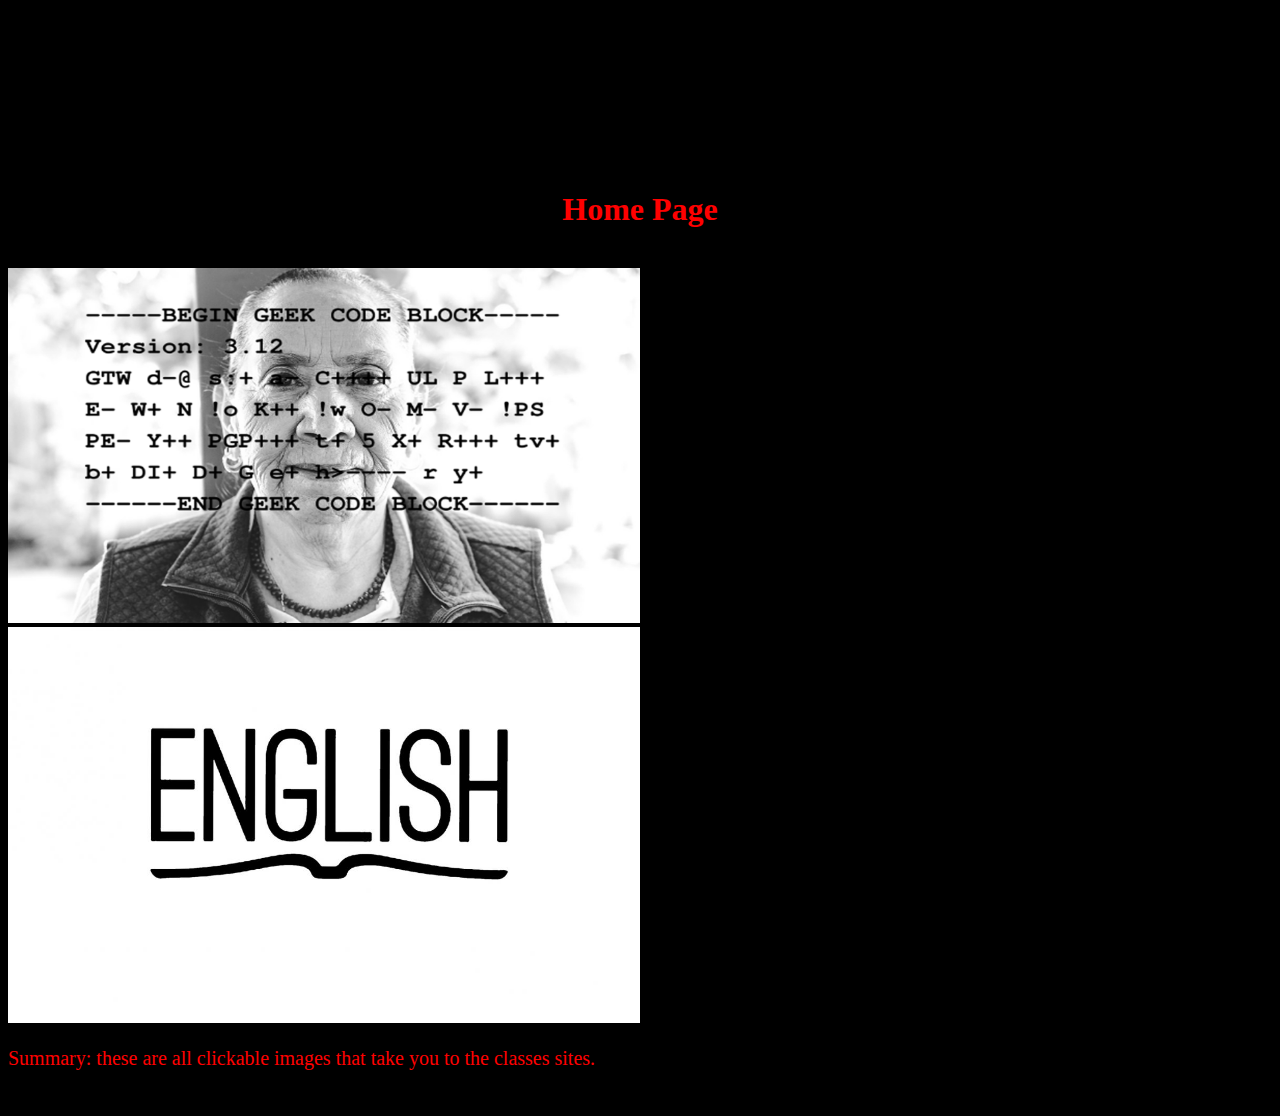
<file: index.html>
<!DOCTYPE html>
<html>
	<head>
		<link href="stylesheet.css" type="text/css" rel="stylesheet">
	</head>
	<body>
		<marquee behavior="scroll" direction="left"><h3> WELCOME TO MY SITE MY GUY/GIRL</h3></marquee>
		<br>
		<h1> Home Page</h1>
		<br>
		<a href="daramola2.html" target="blank"><img src="images/dmola.jpg" width="50%" height="50%"></a>
		<a href="noel.html" target="blank"><img src="images/english.jpg" width="50%" height="50%"></a>
		<br>
		<p> Summary: these are all clickable images that take you to the classes sites.</p>.
			
	</body>
</html>
</file>
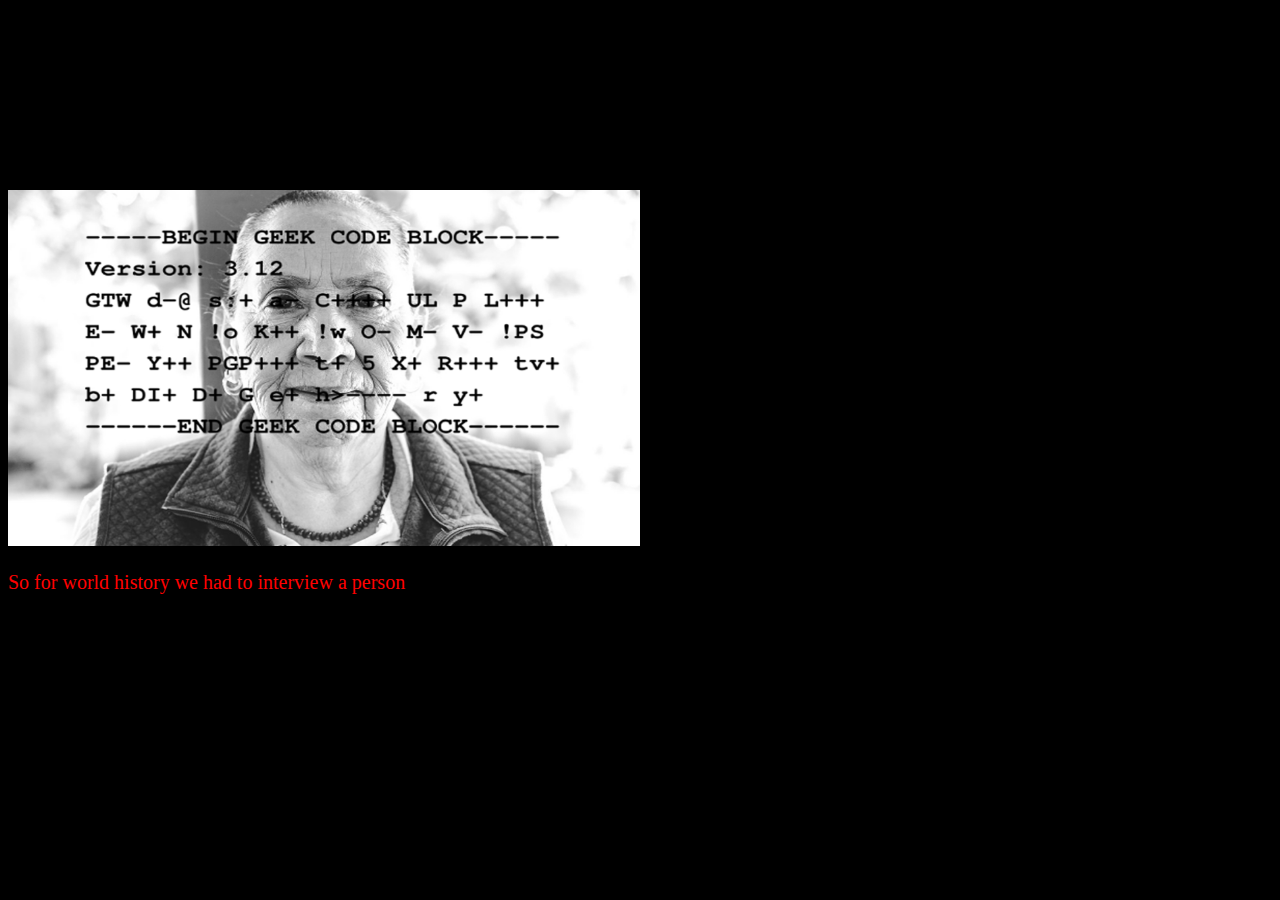
<file: daramola.html>
<!DOCTYPE html>
<html>
	<head>
		<link href="stylesheet.css" type="text/css" rel="stylesheet">
	</head>
	<body>
		<marquee behavior="scroll" direction="left"><h3> Daramola's World History Class </h3></marquee>
		<br>
		<p>
		<img src="images/dmola.jpg" width="50%" height="50%"></a>
		<br>
		<p> So for world history we had to interview a person </p>
</html>
</file>
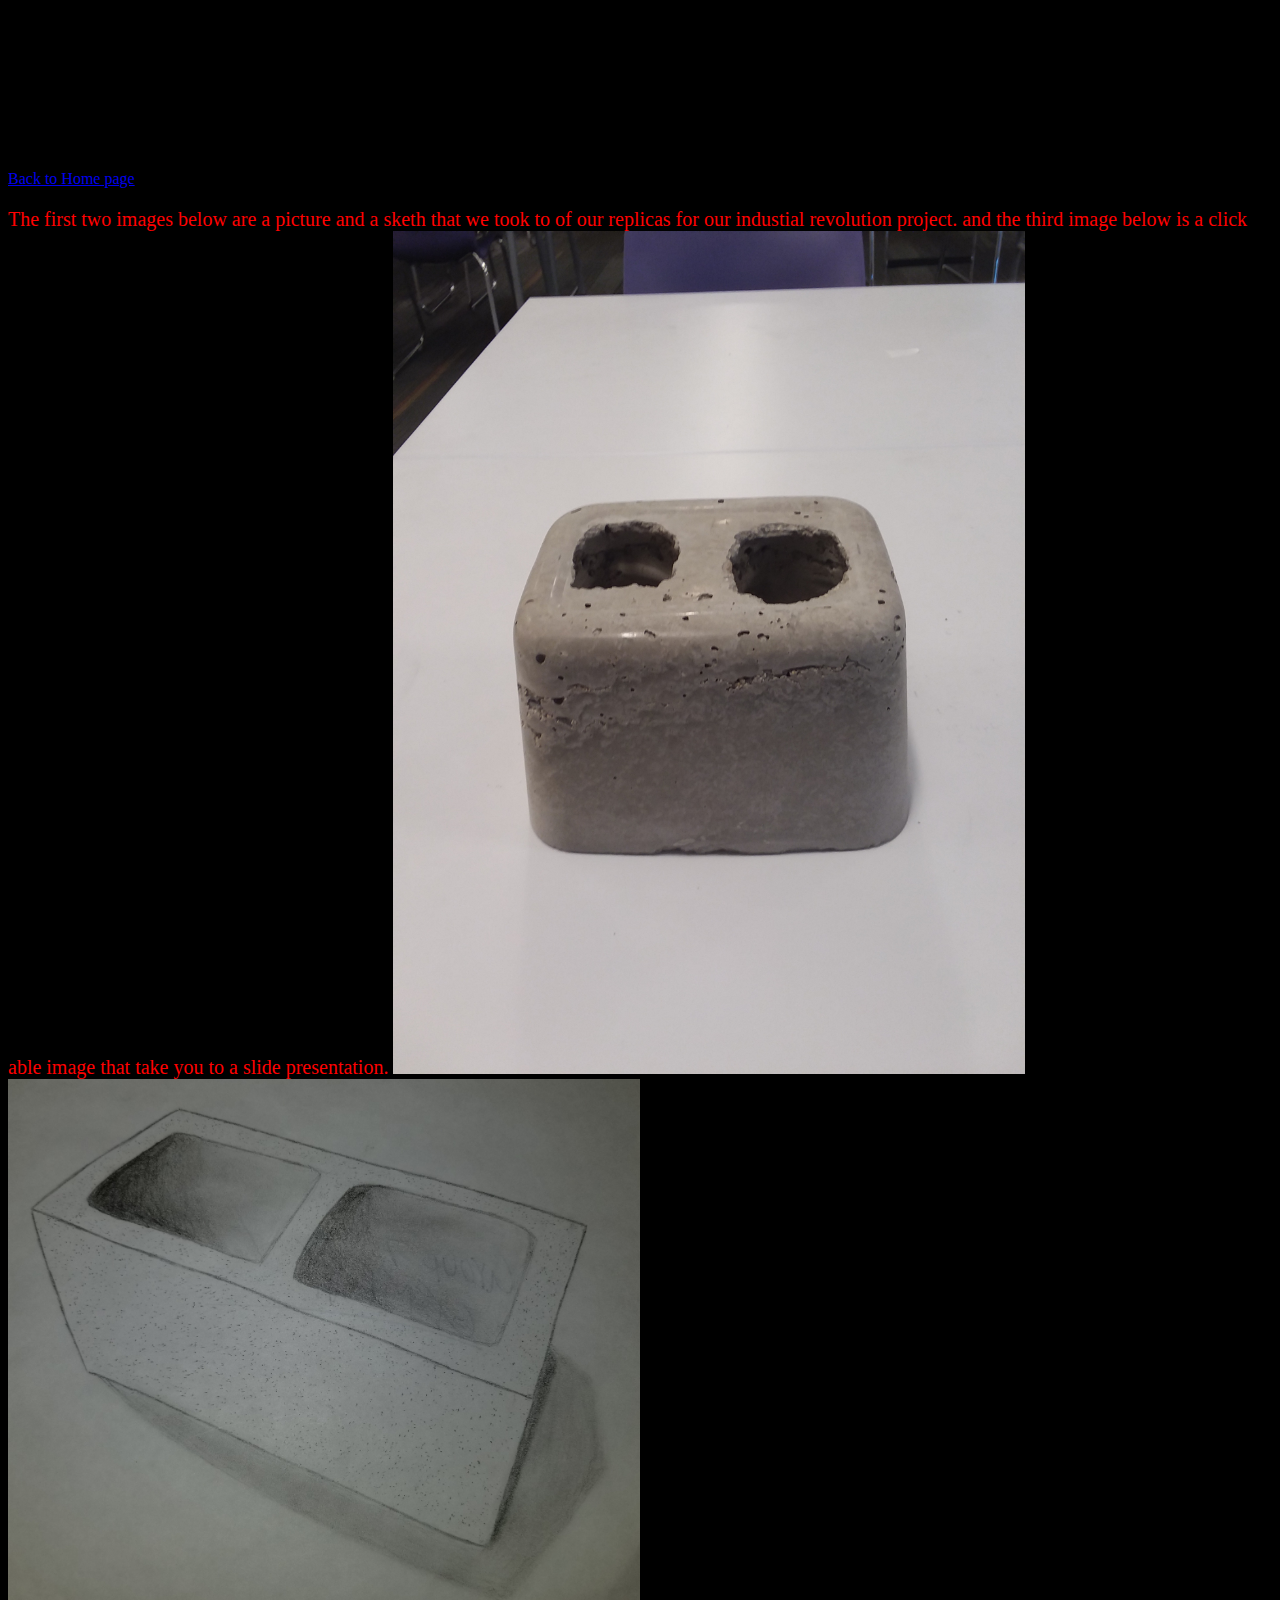
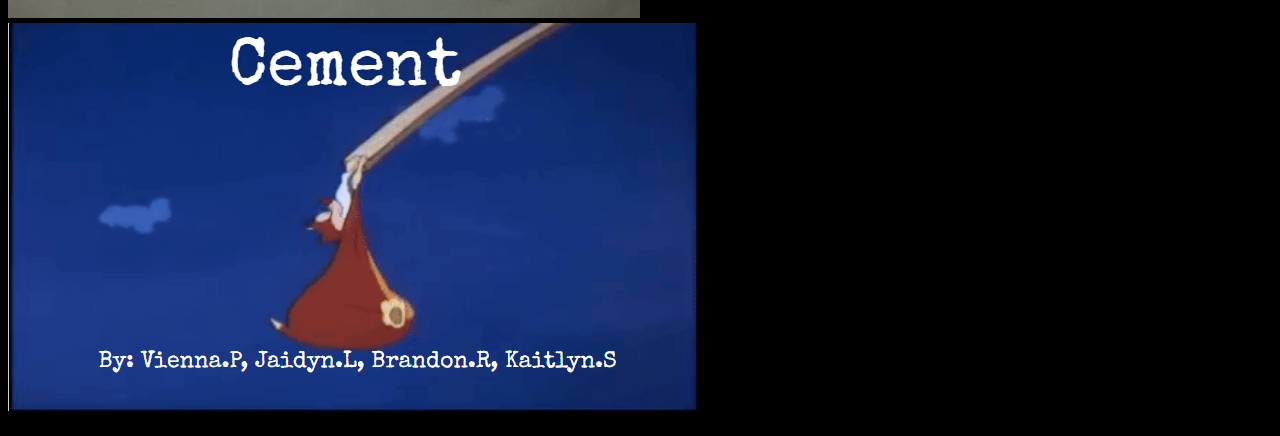
<file: daramola2.html>
<!DOCTYPE html>
<html>
	<head>
		<link href="stylesheet.css" type="text/css" rel="stylesheet">
	</head>
	<body>
		<marquee behavior="scroll" direction="left"><h3> Daramola's World History Class </h3></marquee>
		<a href="index.html">Back to Home page</a>
		<br>
		<p> The first two images below are a  picture and a sketh that we took to of our replicas for our industial revolution project. and the third image below is a click able image that take you to a slide presentation.
		<img src="images/cement.jpg" width="50%" height="50%"><img src="images/sketch.jpg" width="50%" height="50%">
		<br>
		<a href="https://docs.google.com/presentation/d/114MX592ibmkoDpTM8oZPx7W9DmnxQ_aoNiV9A9pjzDk/edit#slide=id.p" target="blank"><img src="images/slides.jpg"></a>
</html>
</file>
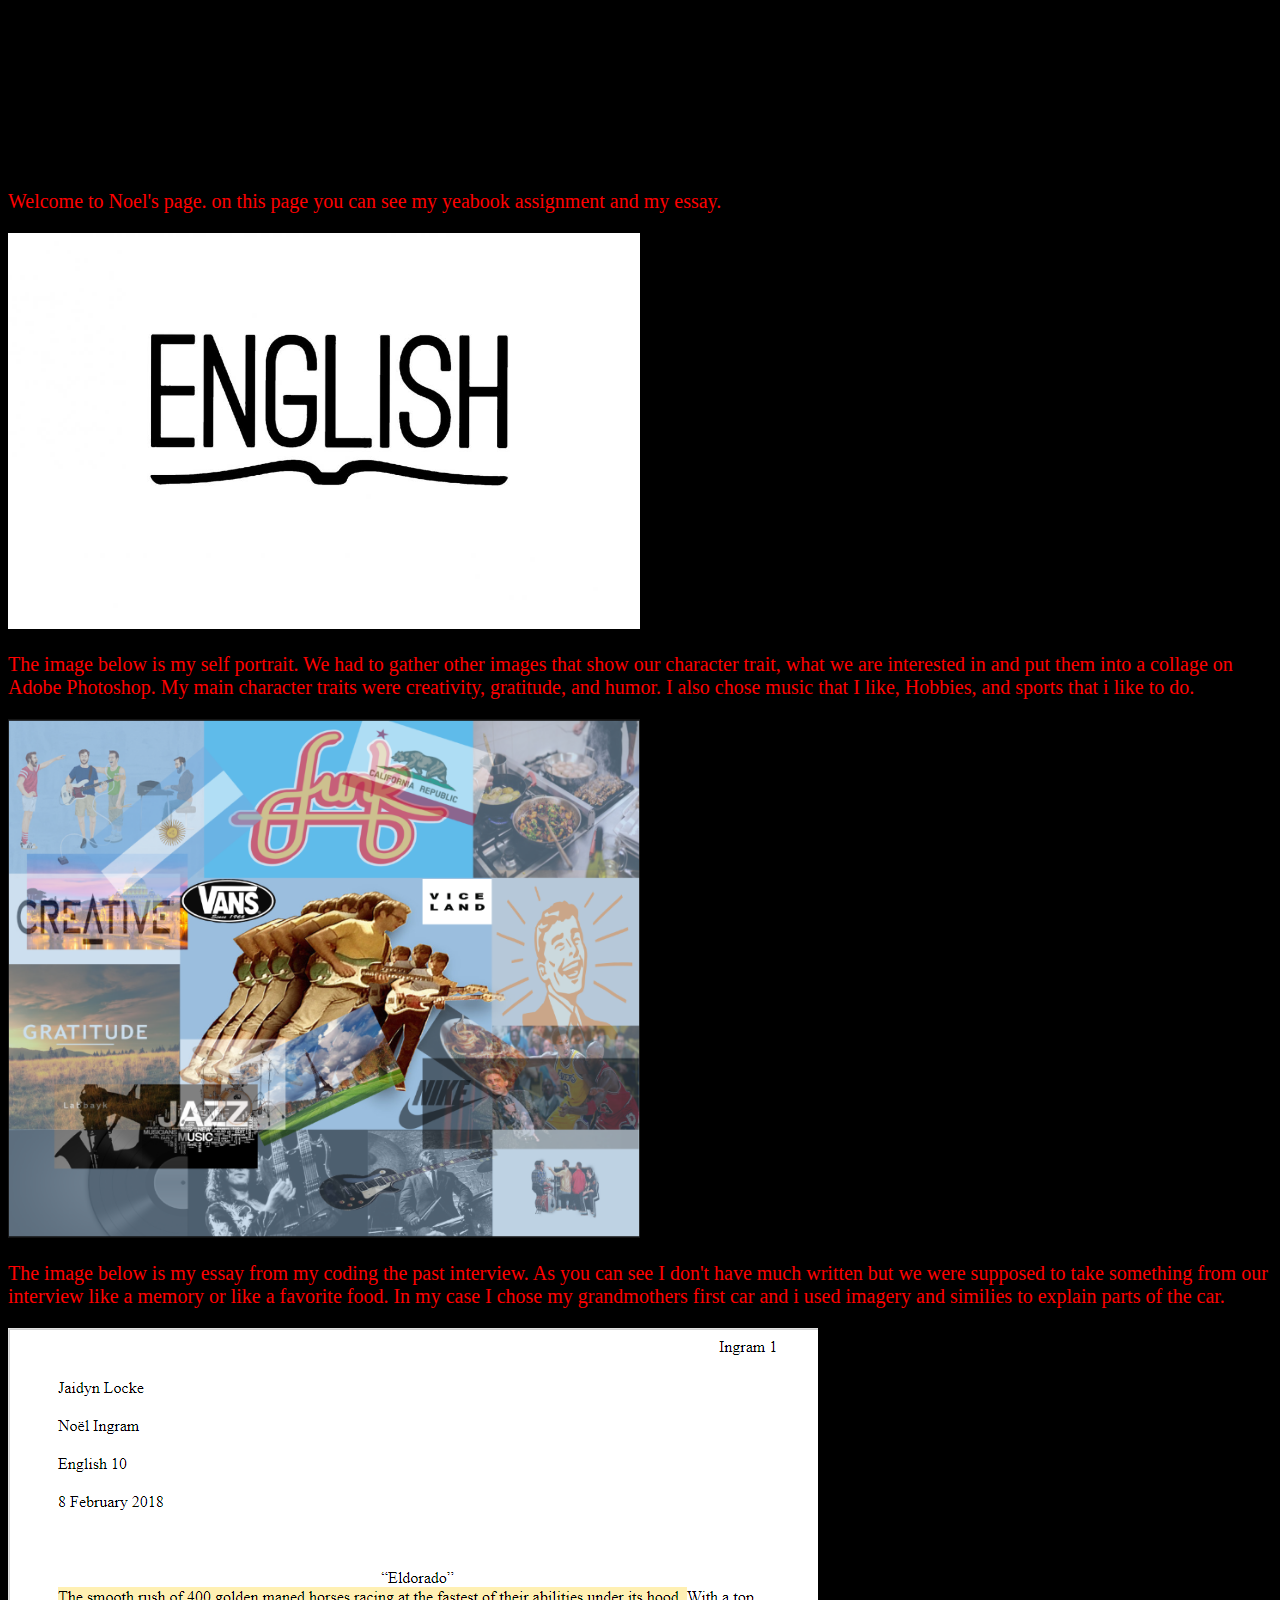
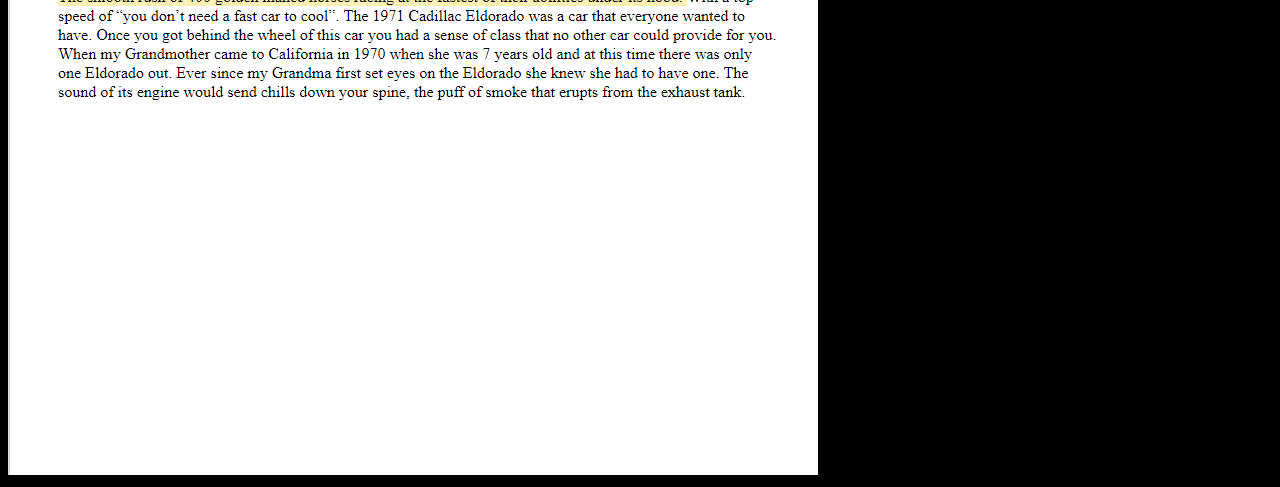
<file: noel.html>
<!DOCTYPE html>
<html>
	<head>
		<link href="stylesheet.css" type="text/css" rel="stylesheet">
	</head>
	<body>
		<marquee behavior="scroll" direction="left"><h3> Noel's Class</h3></marquee>
		<br>
		<p> Welcome to Noel's page. on this page you can see my yeabook assignment and my essay.</p>
		<img src="images/english.jpg" width="50%" height="50%">
		<br>
		<p>The image below is my self portrait. We had to gather other images that show our character trait, what we are interested in and put them into a collage on Adobe Photoshop. My main character traits were creativity, gratitude, and humor. I also chose music that I like, Hobbies, and sports that i like to do.</p>
		<img src="images/capturetwo.jpg" width="50%" height="50%">
		<p>The image below is my essay from my coding the past interview. As you can see I don't have much written but we were supposed to take something from our interview like a memory or like a favorite food. In my case I chose my grandmothers first car and i used imagery and similies to explain parts of the car.</p>
		<img src="images/capture.jpg">
	</body>
</html>
</file>
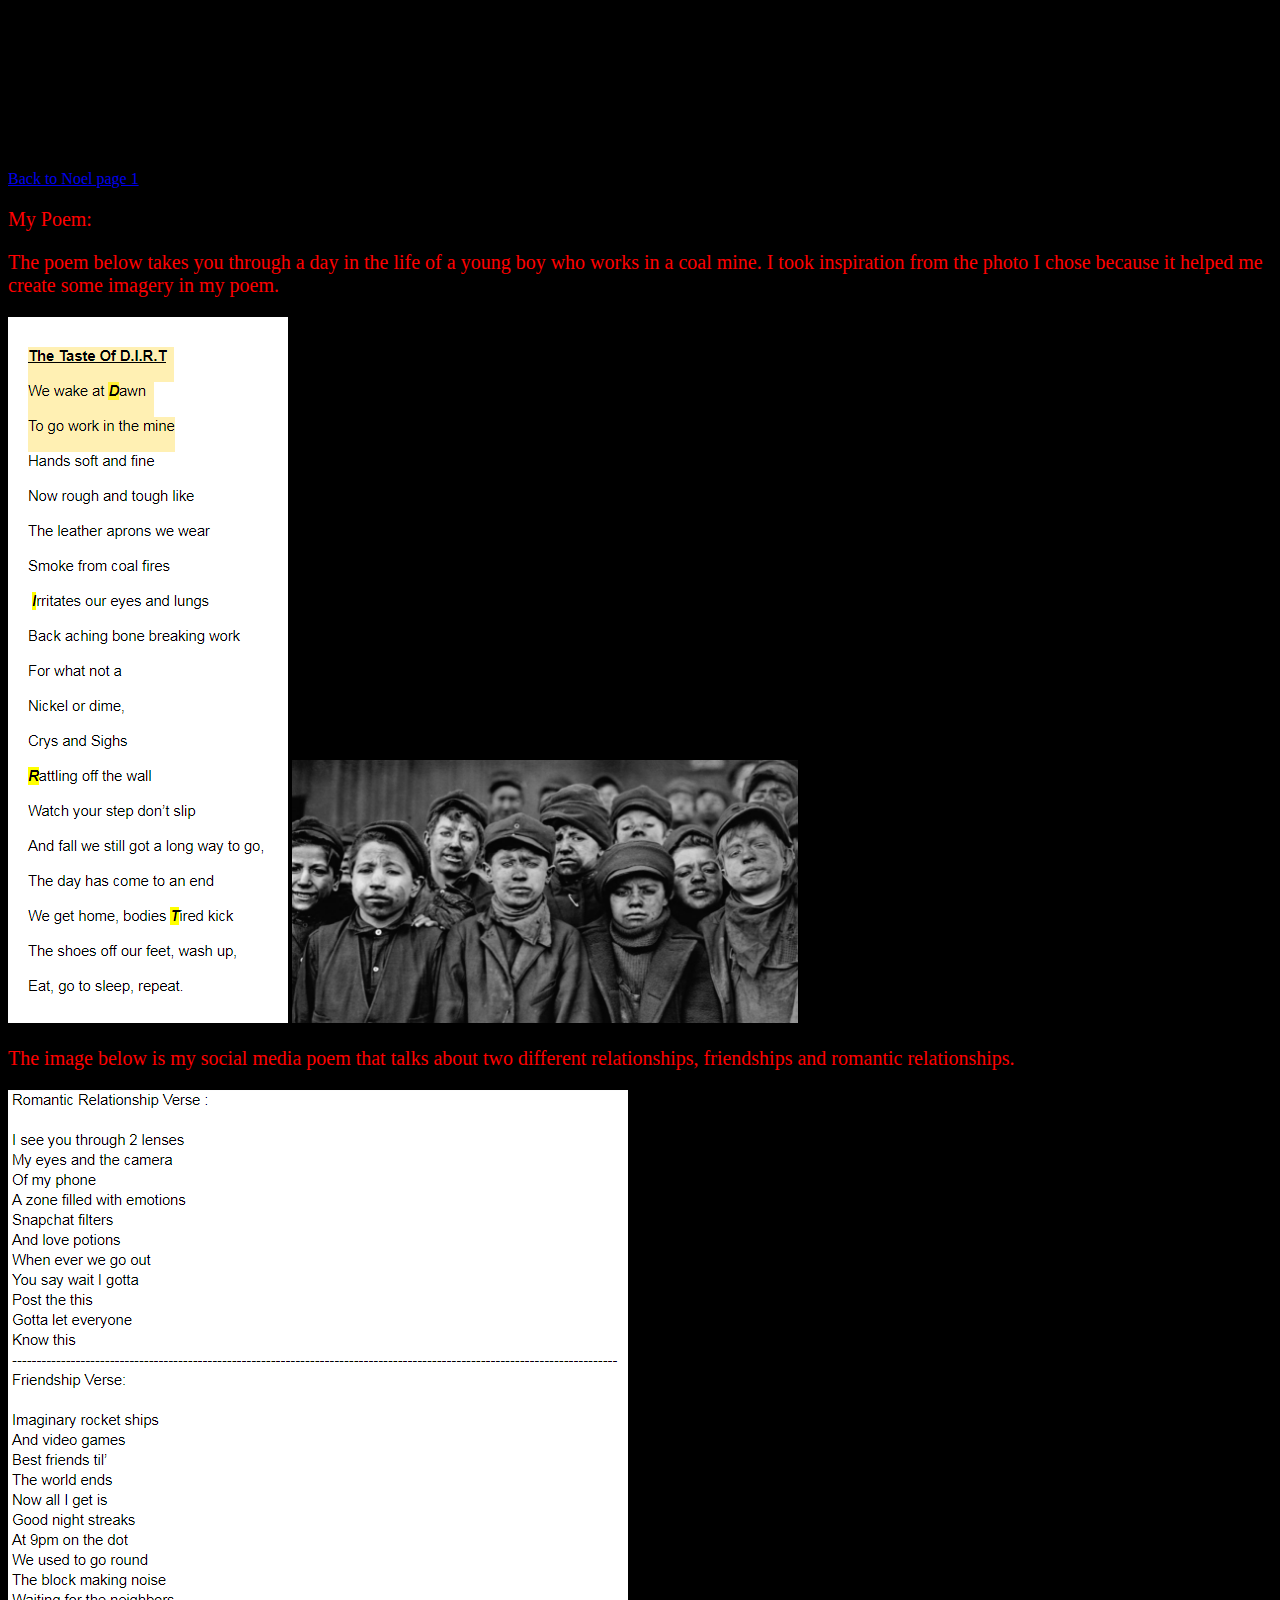
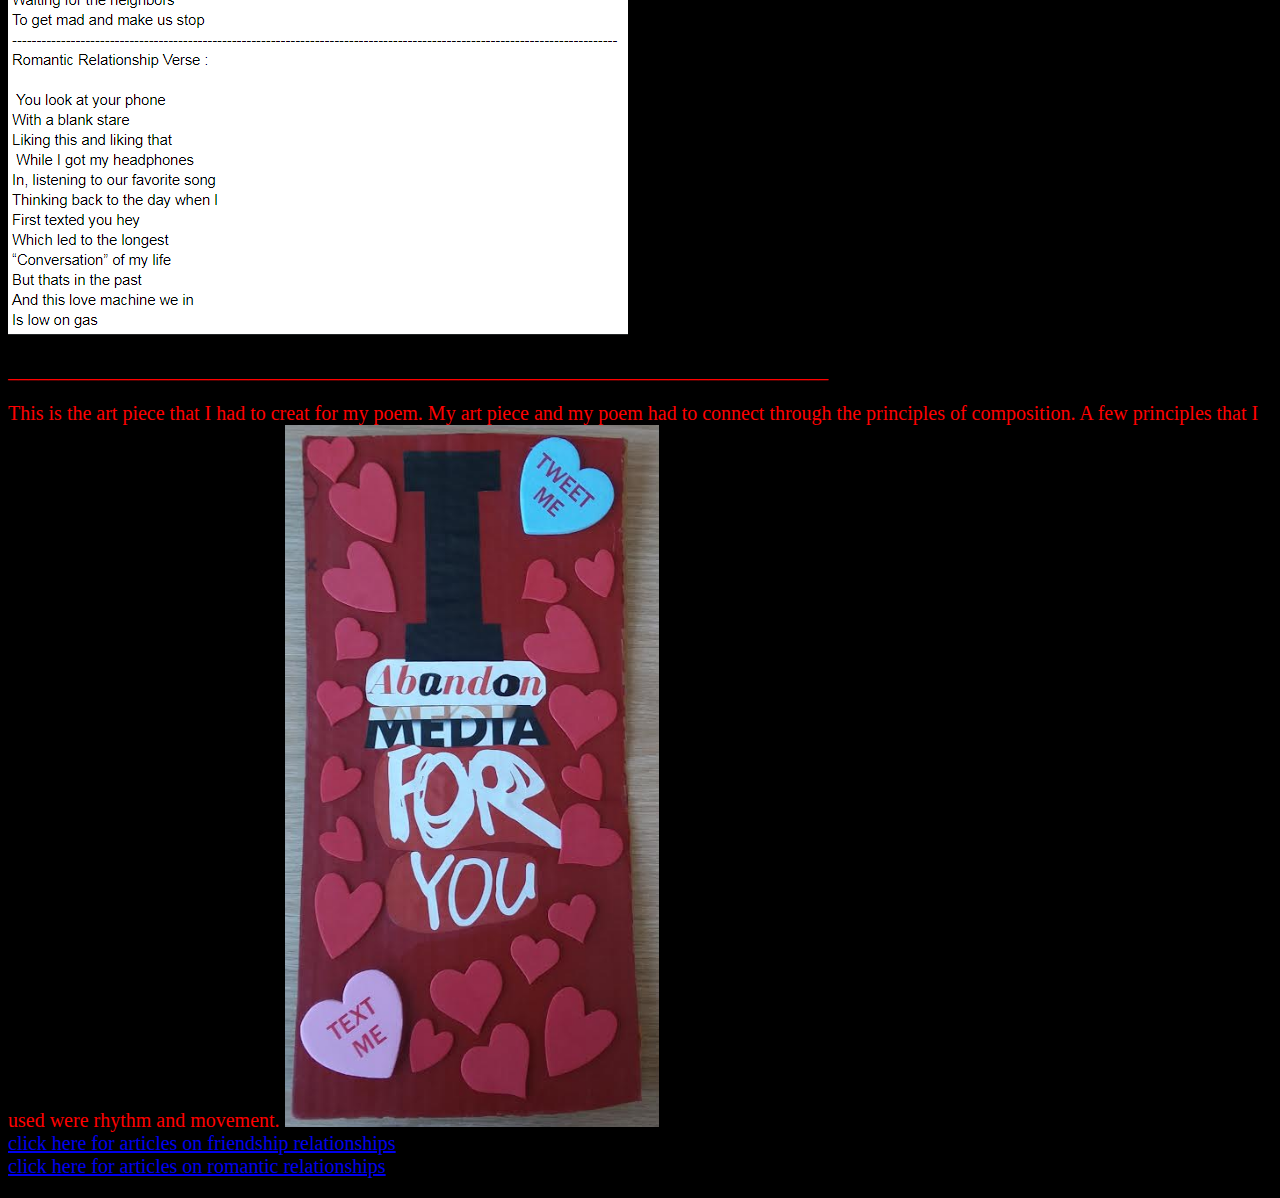
<file: noel2.html>
<!DOCTYPE html>
<html>
	<head>
		<link href="stylesheet.css" type="text/css" rel="stylesheet">
	</head>
	<body>
		<marquee behavior="scroll" direction="left"><h3> Noel's Class</h3></marquee>
		<br>
		<a href="noel.html">Back to Noel page 1</a>
		<p> My Poem:</p>
		<p> The poem below takes you through a day in the life of a young boy who works in a coal mine. I took inspiration from the photo I chose because it helped me create some imagery in my poem. </p>
		<img src="images/capturethree.jpg"> <img src="images/pennsylvania.jpg" width="40%" height="100%">
		<p> The image below is my social media poem that talks about two different relationships, friendships and romantic relationships.</p>
		<img src="images/capturefour.jpg">
		<br>
		<p>__________________________________________________________________________________
		<p> This is the art piece that I had to creat for my poem. My art piece and my poem had to connect through the principles of composition. A few principles that I used were rhythm and movement.
		<img src="images/artwork.jpg">
		<br>
		<a href="http://www.pewinternet.org/2015/08/06/teens-technology-and-friendships/">click here for articles on friendship relationships</a>
		<br>
		<a href="http://www.pewinternet.org/2015/10/01/teens-technology-and-romantic-relationships/">click here for articles on romantic relationships</a>
	</body>
</html>
</file>
<file: stylesheet.css>
h3 {
		color:red;
		text-align:center;
		font-family: Times New Roman;
		font-size:50px;
}
h1 {
	color:red;
	text-align:center;
}
p {
	color:red;
	font-size:20px;
}
body{
		background-color:black;
}
</file>
